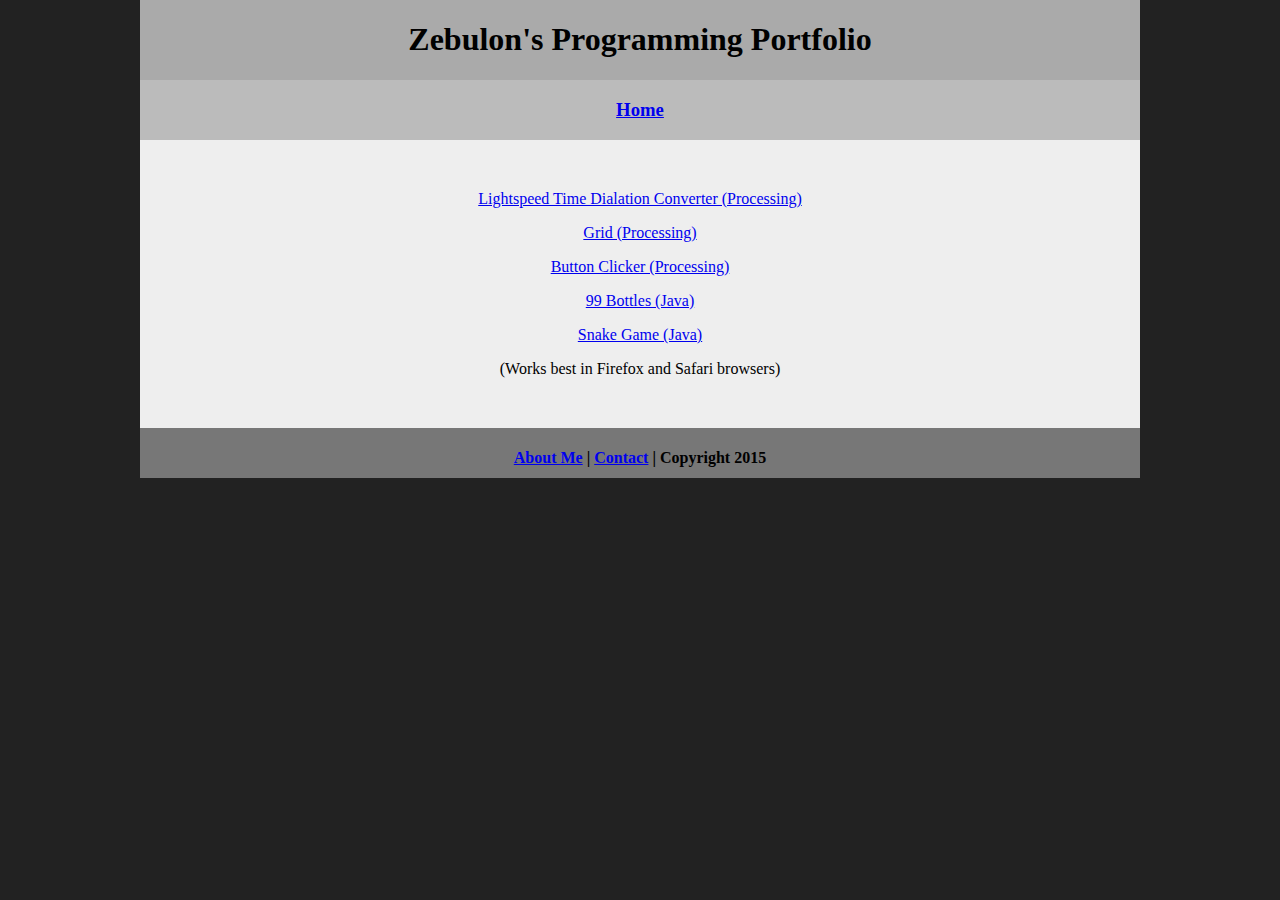
<file: Portfolio/Website/index.html>
<!DOCTYPE html>
<html class="homePage">
<head>
	<!-- This is a comment! Text here will be ignored by the browser. -->
	<meta charset="UTF-8">
	<title>Programming Portfolio</title>
	<link href="myCSS.css" rel="stylesheet" type="text/css">
</head>
<body>
<div class="container">
  <div class="header">
  	<h1>Zebulon's Programming Portfolio</h1>
  </div>
  <div class="nav">
    <h3><a href="index.html">Home</a></h3>
  </div>
  <div class="content">
    <p>&nbsp;</p>
    <p><a href="lightspeed_unit_converter/Lightspeed_unit_converter.html">Lightspeed Time Dialation Converter (Processing)</a></p>
    <p><a href="grid/grid.html">Grid (Processing)</a></p>
    <p><a href="button_clicker/button_clicker.html">Button Clicker (Processing)</a></p>
    <p><a href="99_bottles/99_bottles.html">99 Bottles (Java)</a></p>
    <p><a href="snake_game/snake_game.html">Snake Game (Java)</a></p>
    <p>(Works best in Firefox and Safari browsers)</p>
    <p>&nbsp;</p>
  </div>
  <div class="footer">
    <h4><a href="aboutme.html">About Me</a> | <a href="contact.html">Contact</a> | Copyright 2015</h4>
  </div>
</div>
</body>
</html>
</file>
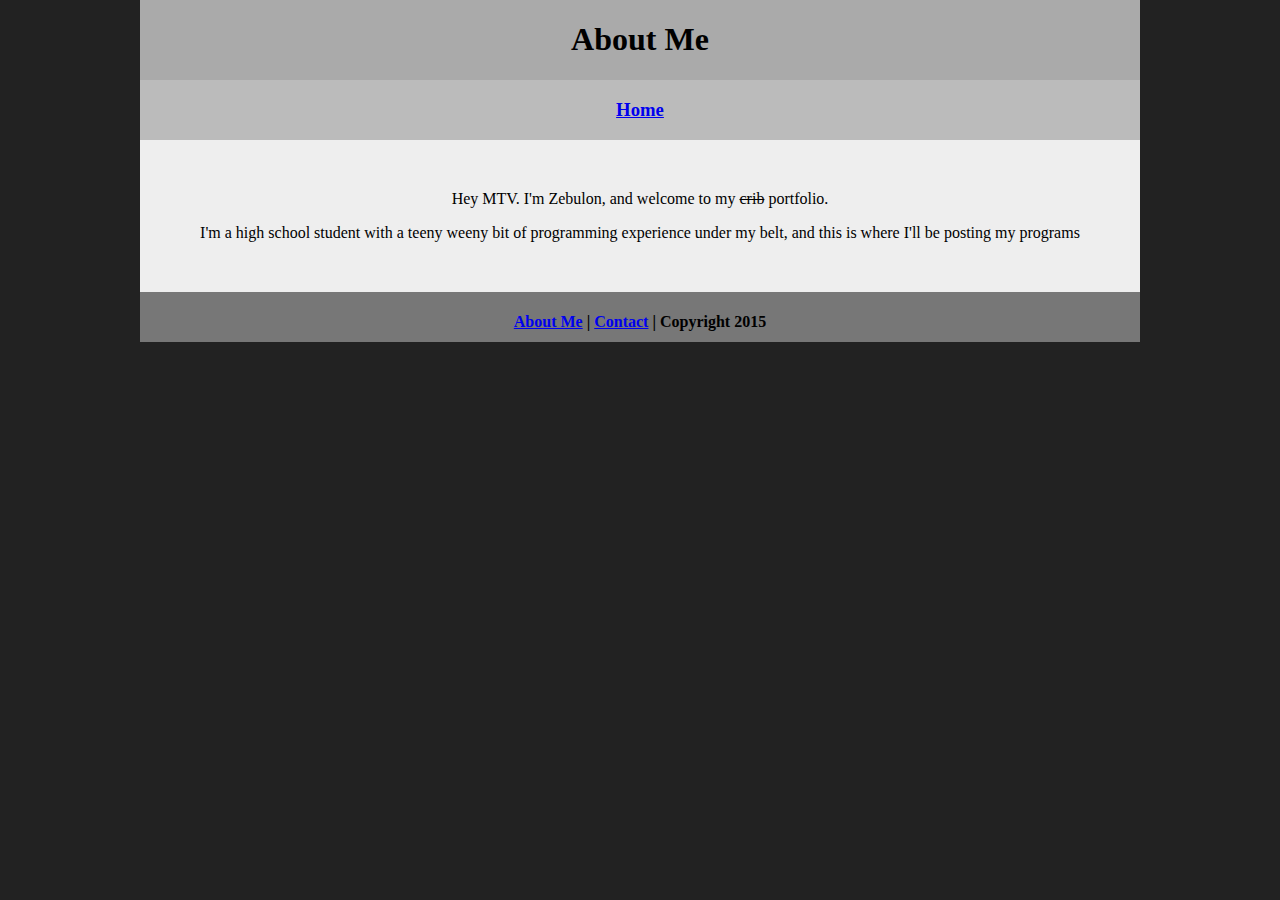
<file: Portfolio/Website/aboutme.html>
<!DOCTYPE html>
<html class="homePage">
<head>
	<!-- This is a comment! Text here will be ignored by the browser. -->
	<meta charset="UTF-8">
	<title>About me</title>
	<link href="myCSS.css" rel="stylesheet" type="text/css">
</head>
<body>
<div class="container">
  <div class="header">
  	<h1>About Me</h1>
  </div>
  <div class="nav">
    <h3><a href="index.html">Home</a></h3>
  </div>
  <div class="content">
    <p>&nbsp;</p>
    <p>Hey MTV. I'm Zebulon, and welcome to my <s>crib</s> portfolio.</p>
    <p>I'm a high school student with a teeny weeny bit of programming experience under my belt, and this is where I'll be posting my  programs</p>
    <p>&nbsp; </p>
  </div>
  <div class="footer">
    <h4><a href="aboutme.html">About Me</a> | <a href="contact.html">Contact</a> | Copyright 2015</h4>
  </div>
</div>
</body>
</html>
</file>
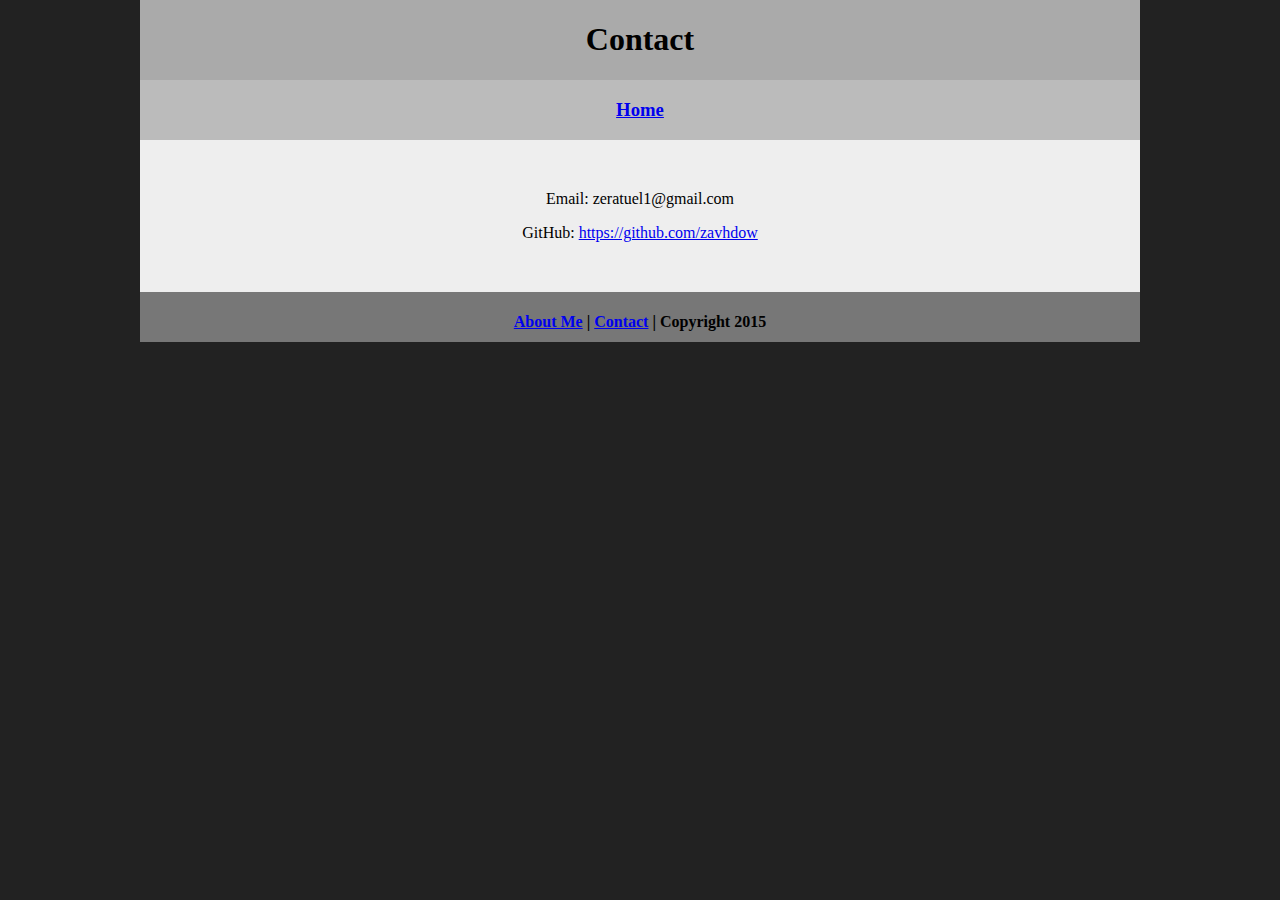
<file: Portfolio/Website/contact.html>
<!DOCTYPE html>
<html class="homePage">
<head>
	<!-- This is a comment! Text here will be ignored by the browser. -->
	<meta charset="UTF-8">
	<title>About me</title>
	<link href="myCSS.css" rel="stylesheet" type="text/css">
</head>
<body>
<div class="container">
  <div class="header">
  	<h1>Contact</h1>
  </div>
  <div class="nav">
    <h3><a href="index.html">Home</a></h3>
  </div>
  <div class="content">
    <p>&nbsp;</p>
    <p>Email: zeratuel1@gmail.com</p>
    <p>GitHub: <a href="https://github.com/zavhdow">https://github.com/zavhdow</a></p>
    <p>&nbsp; </p>
  </div>
  <div class="footer">
    <h4><a href="aboutme.html">About Me</a> | <a href="contact.html">Contact</a> | Copyright 2015</h4>
  </div>
</div>
</body>
</html>
</file>
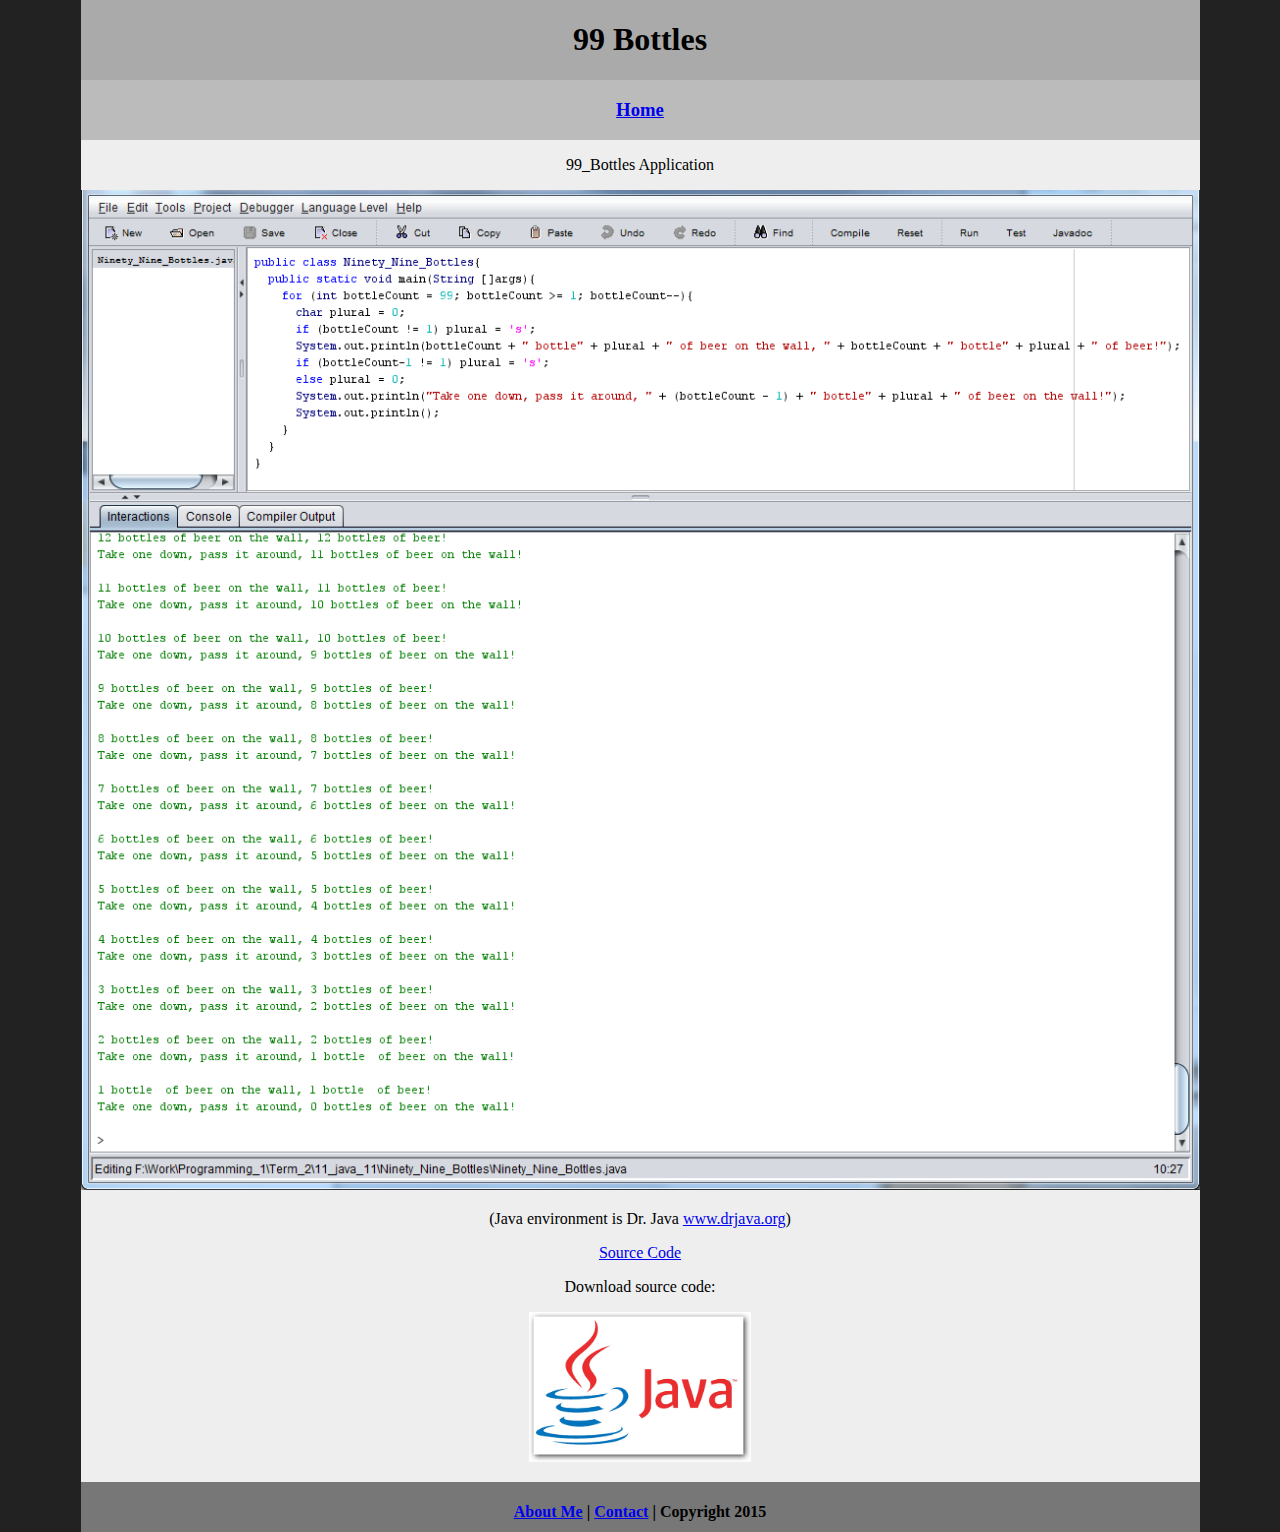
<file: Portfolio/Website/99_bottles/99_bottles.html>
<!DOCTYPE html>
<html class="homePage">
<head>
	<!-- This is a comment! Text here will be ignored by the browser. -->
	<meta charset="UTF-8">
	<title>Lightspeed unit converter</title>
	<link href="myCSS.css" rel="stylesheet" type="text/css">
</head>
<body>
<div class="container">
  <div class="header">
  	<h1>99 Bottles</h1>
  </div>
  <div class="nav">
    <h3><a href="../index.html">Home</a></h3>
  </div>
  <div class="content">
    <p>99_Bottles Application</p>
    <p><img src="99_bottlesScnst.png" width="1119" height="1000" alt="99_bottles souce code and end of iterations"></p>
    <p>(Java environment is Dr. Java <a href="www.drjava.org">www.drjava.org</a>)</p>
    <p><a href="Ninety_Nine_Bottles.java">Source Code</a></p>
    <p>Download source code:</p>
    <p><a href="Ninety_Nine_Bottles_src.zip"><img src="../resources/JavaLogo.png" width="222" height="150"></a></p>
  </div>
  <div class="footer">
    <h4><a href="../aboutme.html">About Me</a> | <a href="../contact.html">Contact</a> | Copyright 2015</h4>
  </div>
</div>
</body>
</html>
</file>
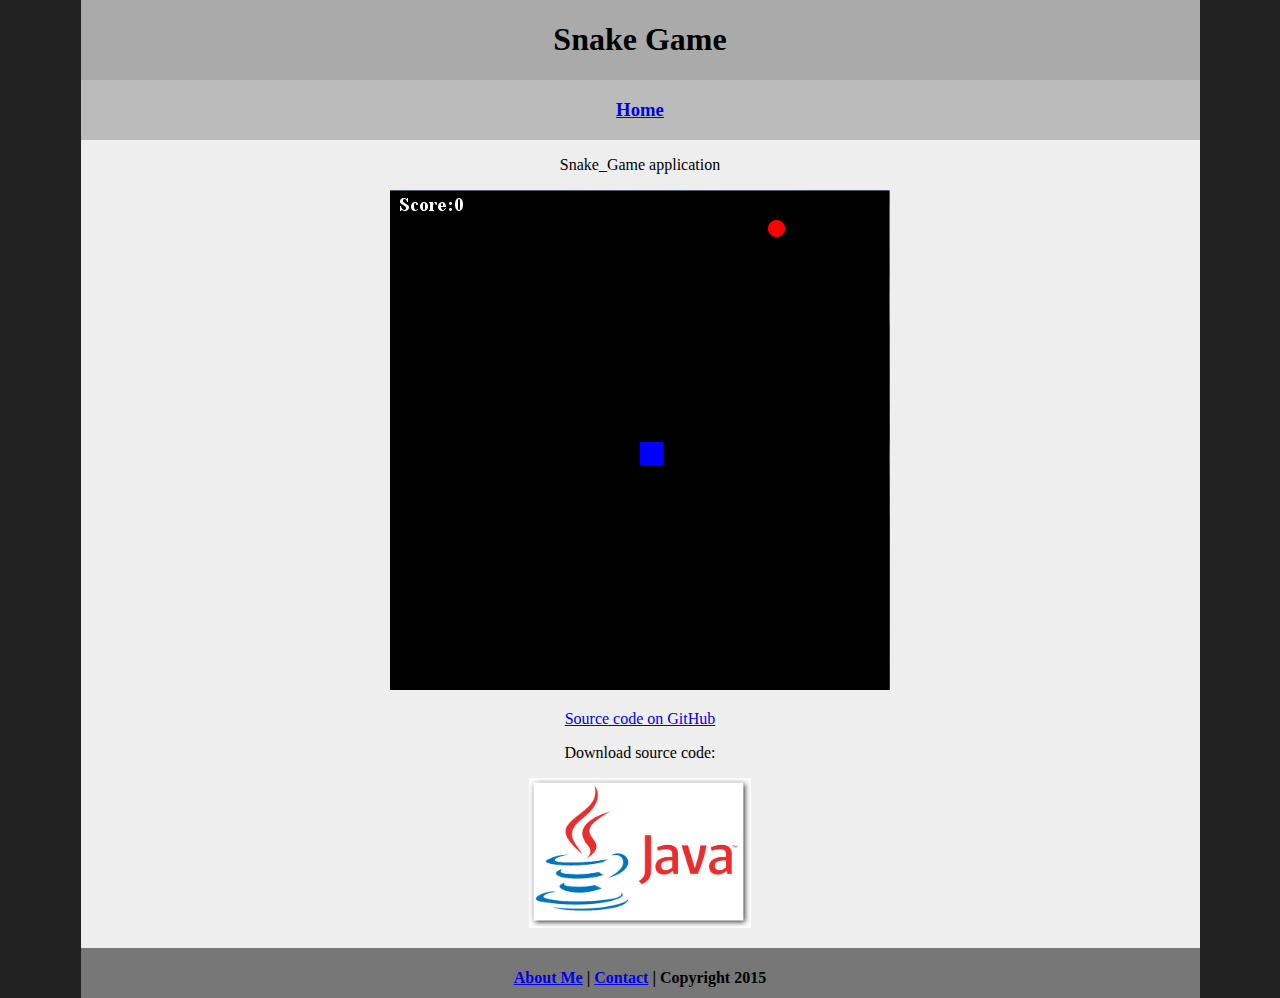
<file: Portfolio/Website/snake_game/snake_game.html>
<!DOCTYPE html>
<html class="homePage">
<head>
	<!-- This is a comment! Text here will be ignored by the browser. -->
	<meta charset="UTF-8">
	<title>Lightspeed unit converter</title>
	<link href="myCSS.css" rel="stylesheet" type="text/css">
</head>
<body>
<div class="container">
  <div class="header">
  	<h1>Snake Game</h1>
  </div>
  <div class="nav">
    <h3><a href="../index.html">Home</a></h3>
  </div>
  <div class="content">
    <p>Snake_Game application</p>
    <p><img src="snake_game_example.gif" width="500" height="500"></p>
    <p><a href="https://github.com/zavhdow/Programming1-3A/tree/master/Portfolio/Snake_Game/src/org/programingA3">Source code on GitHub</a></p>
    <p>Download source code:</p>
    <p><a href="Snake_Game.zip"><img src="../resources/JavaLogo.png" width="222" height="150"></a></p>
  </div>
  <div class="footer">
    <h4><a href="../aboutme.html">About Me</a> | <a href="../contact.html">Contact</a> | Copyright 2015</h4>
  </div>
</div>
</body>
</html>
</file>
<file: Portfolio/Website/myCSS.css>
@charset "UTF-8";
/* This is a comment! Text here will be ignored by the browser. */
body {
	margin: 0 auto;
}
.homePage {
	background: #222222;
}
.container {
	width: 1000px;
	margin: 0 auto;
}
.header {
	background: #AAAAAA;
	text-align: center;
	margin: 0px;
	padding: 5;
	float: left;
	width: 100%;
	height: 80px;
	
}
.nav {
	background: #BBBBBB;
	margin: 0px;
	padding: 5;
	float: left;
	width: 100%;
	height: 60px;
	text-align: center;
}
.content {
	background: #EEEEEE;
	margin: 0px;
	float: left;
	width: 100%;
	text-align: center;
}
.footer {
	background: #777777;
	margin: 0px;
	float: left;
	width: 100%;
	height: 50px;
	text-align: center;
}
</file>
<file: Portfolio/Website/99_bottles/myCSS.css>
@charset "UTF-8";
/* This is a comment! Text here will be ignored by the browser. */
body {
	margin: 0 auto;
}
.homePage {
	background: #222222;
}
.container {
	width: 1119px;
	margin: 0 auto;
}
.header {
	background: #AAAAAA;
	text-align: center;
	margin: 0px;
	padding: 5;
	float: left;
	width: 100%;
	height: 80px;
	
}
.nav {
	background: #BBBBBB;
	margin: 0px;
	padding: 5;
	float: left;
	width: 100%;
	height: 60px;
	text-align: center;
}
.content {
	background: #EEEEEE;
	margin: 0px;
	float: left;
	width: 100%;
	text-align: center;
}
.footer {
	background: #777777;
	margin: 0px;
	float: left;
	width: 100%;
	height: 50px;
	text-align: center;
}
</file>
<file: Portfolio/Website/snake_game/myCSS.css>
@charset "UTF-8";
/* This is a comment! Text here will be ignored by the browser. */
body {
	margin: 0 auto;
}
.homePage {
	background: #222222;
}
.container {
	width: 1119px;
	margin: 0 auto;
}
.header {
	background: #AAAAAA;
	text-align: center;
	margin: 0px;
	padding: 5;
	float: left;
	width: 100%;
	height: 80px;
	
}
.nav {
	background: #BBBBBB;
	margin: 0px;
	padding: 5;
	float: left;
	width: 100%;
	height: 60px;
	text-align: center;
}
.content {
	background: #EEEEEE;
	margin: 0px;
	float: left;
	width: 100%;
	text-align: center;
}
.footer {
	background: #777777;
	margin: 0px;
	float: left;
	width: 100%;
	height: 50px;
	text-align: center;
}
</file>
